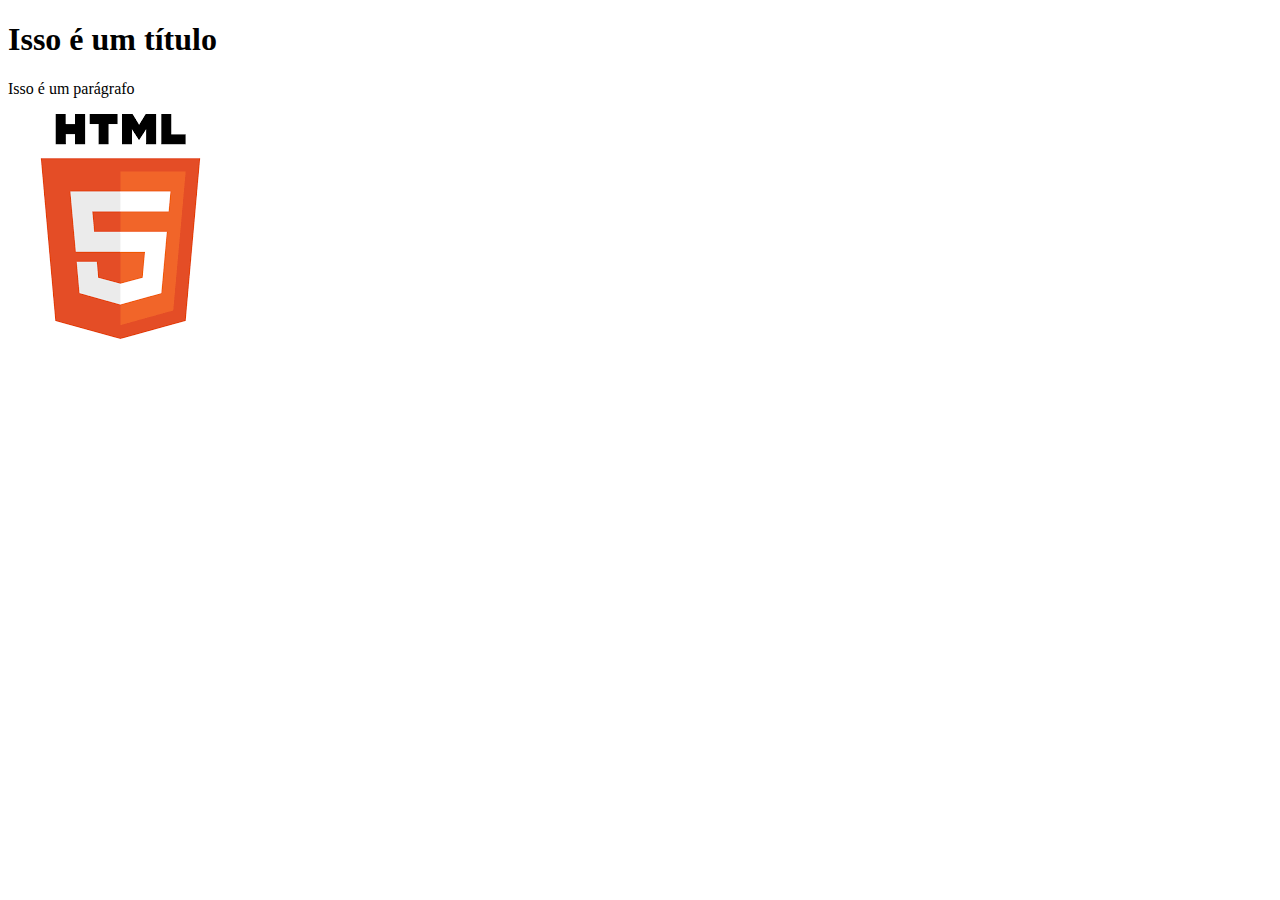
<file: index.html>
<!DOCTYPE html>
<html lang="en">
<head>
    <title>Portfolio</title>
</head>
<body>
    <h1>Isso é um título</h1>
    <p>Isso é um parágrafo</p>
    <img src="./html-logo-main/html.png" alt="Logo HTML">
</body>
</html>
</file>
